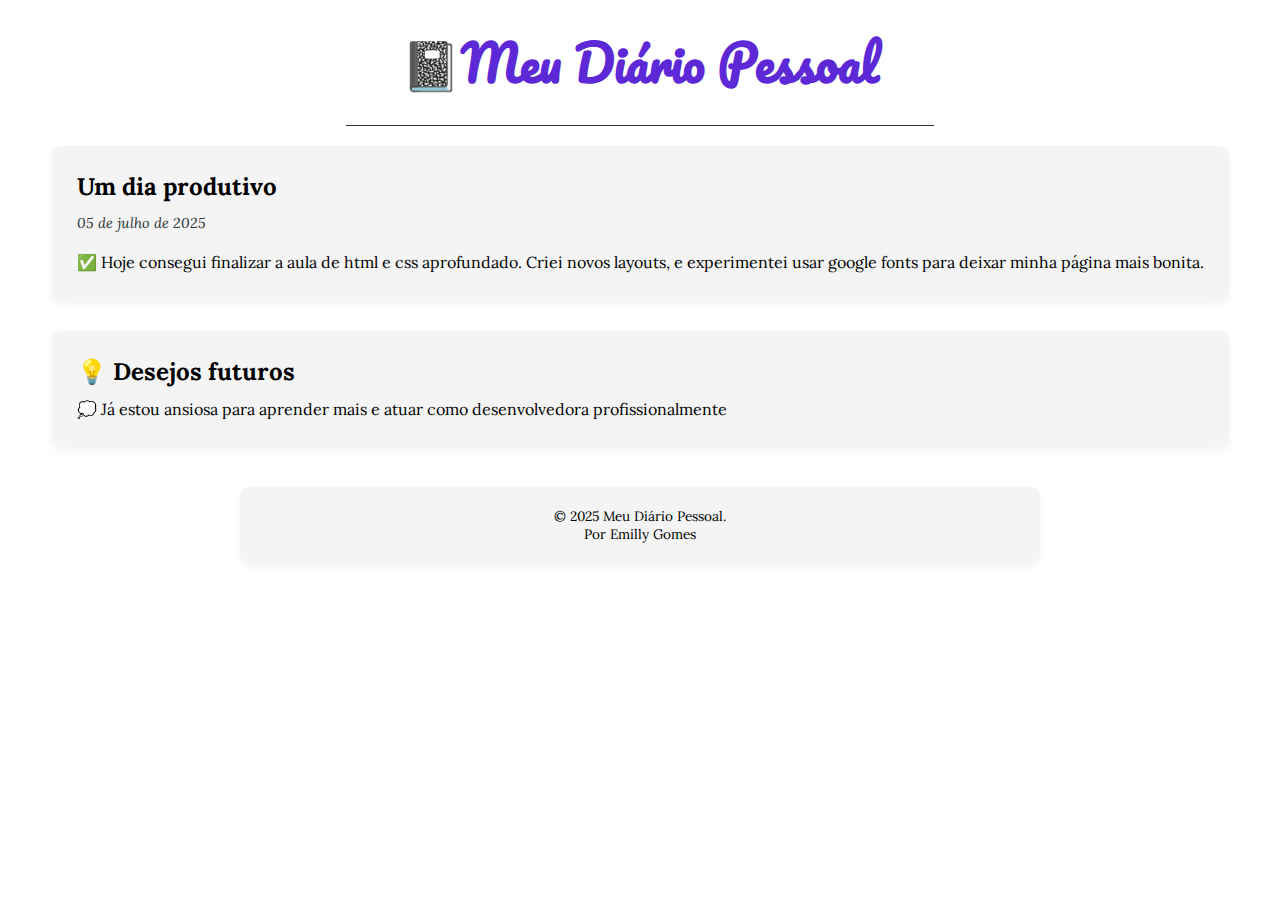
<file: index.html>
<!DOCTYPE html>
<html lang="pt-BR">
<head>
  <meta charset="UTF-8">
  <meta name="viewport" content="width=device-width, initial-scale=1.0">
  <title>Meu Diário Pessoal</title>
  <link rel="shortcut icon" href="diario.svg" type="image/x-icon">

  <!-- Fontes do Google -->
  <link rel="preconnect" href="https://fonts.googleapis.com">
  <link rel="preconnect" href="https://fonts.gstatic.com" crossorigin>
  <link href="https://fonts.googleapis.com/css2?family=Comfortaa:wght@400;700&family=Pacifico&display=swap" rel="stylesheet">
  <link href="https://fonts.googleapis.com/css2?family=Lora&display=swap" rel="stylesheet">
  <!-- Estilo -->
  <link rel="stylesheet" href="style-v2.css">
</head>
<body>
 <div class="container">
  <header>
    <h1>📓Meu Diário Pessoal</h1>
     <hr>
  </header>
  <h2> 
  </h2>

  <main>
    <article>
      <header>
        <h2>Um dia produtivo</h2>
        <p class="post-date"><time datetime="2025-07-05">05 de julho de 2025</time></p>
      </header>
      <p>
        ✅ Hoje consegui finalizar a aula de html e css aprofundado. Criei novos layouts, e experimentei usar google fonts para deixar minha página mais bonita.<br>
      </p>
    </article>

     <article>
       <header> 
        <h2>💡 Desejos futuros</h2>
       </header>
       <p>💭 Já estou ansiosa para aprender mais e atuar como desenvolvedora profissionalmente</p>
     </article>
  </main>

  <footer>
    <p>&copy; 2025 Meu Diário Pessoal.
     <br>
    Por Emilly Gomes
    </p>
  </footer>
</body>
</html>
</file>
<file: style-v2.css>
:root {
  --text-color:#000000;
  --background-color: #ffffff;
  --accent-color: #5d29d6;
  --card-bg: #f4f4f4;
  --secondary-text-color: rgb(44, 54, 54);
}
@media (prefers-color-scheme: dark) {
  :root {
    --text-color: #ecf0f1;
    --background-color: #121212;
    --card-bg: #1e1e1e;
    --secondary-text-color: #b0b0b0;
  }
}
* {
  margin: 0;
  padding: 0;
  box-sizing: border-box;
}
body {
  font-family: "Inter", sans-serif;
  font-family: 'Lora', serif;
  background-color: var(--background-color);
  color: var(--text-color);
  display: flex;
  flex-direction: column;
  align-items: center;
  min-height: 100vh;
  padding: 20px;
}
header h1 {
  font-family: 'Pacifico', cursive;
  font-size: 3em;
  margin-bottom: 5px;
  text-align: center;
  color: var(--accent-color);
}
header p {
  text-align: center;
  margin-top: 5px;
  margin-bottom: 20px;
  color: var(--secondary-text-color);
}
hr {
  width: 50%;
  border: none;
  border-top: 1px solid var(--secondary-text-color);
  margin: 20px auto;
}
.entries-container {
    max-width: 800px;
    margin: 40px auto;
    padding: 0 20px;
    width: 100%;
}
.entries-container h2 {
    text-align: center;
    margin-bottom: 30px;
    color: var(--text-color);
    font-size: 2em;
}
article {
  background-color: var(--card-bg);
  padding: 25px;
  border-radius: 10px;
  margin-bottom: 30px;
  box-shadow: 0 4px 10px rgba(0,0,0,0.05);
  transition: transform 0.2s ease-in-out;
}
article:hover {
    transform: translateY(-5px);
}
article h3 {
  font-size: 1.5rem;
  margin-bottom: 5px;
  color: var(--accent-color);
}
article .post-date {
  display: block;
  font-size: 0.9rem;
  color: var(--secondary-text-color);
  margin-bottom: 15px;
  font-style: italic;
  text-align: left; /* alinhamento mudado */
}
article p {
  margin-top: 10px;
  line-height: 1.6;
}
/* NOVO estilo do footer */
footer {
  background-color: var(--card-bg);
  padding: 20px;
  margin-top: 40px;
  margin-bottom: 20px;
  border-radius: 10px;
  box-shadow: 0 4px 10px rgba(0,0,0,0.05);
  font-size: 0.85rem;
  color: var(--text-color);
  text-align: center;
  width: 100%;
  max-width: 800px;
  margin-left: auto;
  margin-right: auto; /* 🔹 Isso centraliza */
}
</file>
